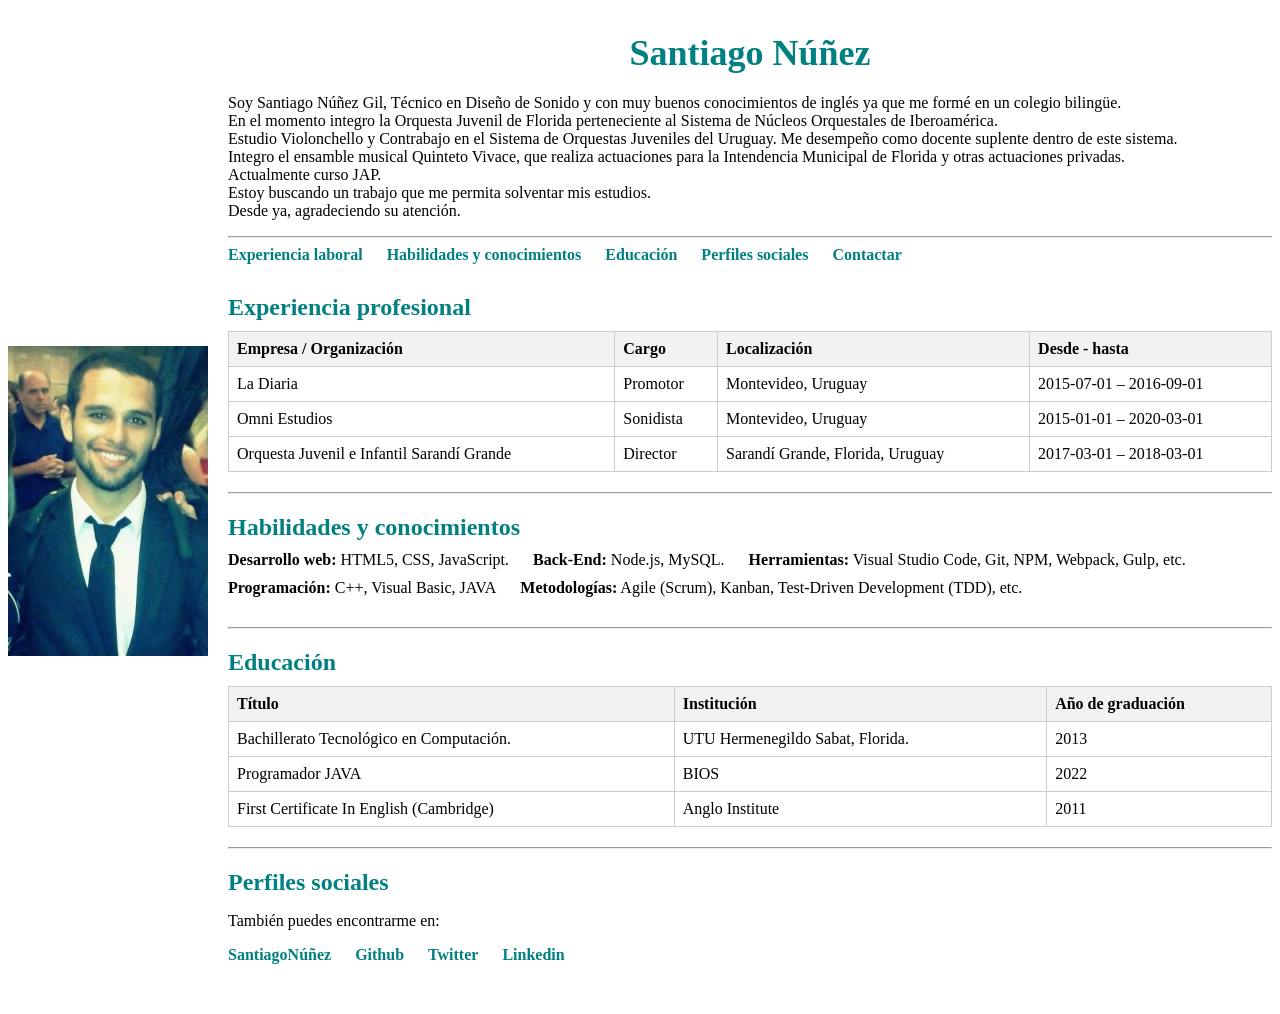
<file: index.html>
<html lang="en">

<head>
  <meta charset="UTF-8">
  <meta name="viewport" content="width=device-width, initial-scale=1.0">
  <title>Currículum Vitae - Santiago Núñez</title>
  <link rel="stylesheet" href="style.css">
</head>

<body>
  <div class="container">
    <img src="foto.jpg" alt="Mi imagen" id="img">
    <div class="content">
      <h1 id="titulo">Santiago Núñez</h1>
      <p class="p1">Soy Santiago Núñez Gil, Técnico en Diseño de Sonido y con muy buenos conocimientos
        de inglés ya que me formé en un colegio bilingüe. <br>
        En el momento integro la Orquesta Juvenil de Florida perteneciente al Sistema de
        Núcleos Orquestales de Iberoamérica. <br>
        Estudio Violonchello y Contrabajo en el Sistema de Orquestas Juveniles del Uruguay.
        Me desempeño como docente suplente dentro de este sistema. <br>
        Integro el ensamble musical Quinteto Vivace, que realiza actuaciones para la Intendencia
        Municipal de Florida y otras actuaciones privadas. <br>
        Actualmente curso JAP. <br>
        Estoy buscando un trabajo que me permita solventar mis estudios. <br>
        Desde ya, agradeciendo su atención.</p>
      <hr>
      <ul>
        <li><a href="#experiencia">Experiencia laboral</a></li>
        <li><a href="#habilidades">Habilidades y conocimientos</a></li>
        <li><a href="#educacion">Educación</a></li>
        <li><a href="#redes">Perfiles sociales</a></li>
        <li><a href="contacto.html">Contactar</a></li>
      </ul>
      <h2 id="experiencia" class="subt">Experiencia profesional</h2>
      <table>
        <thead>
          <tr>
            <th>Empresa / Organización</th>
            <th>Cargo</th>
            <th>Localización</th>
            <th>Desde - hasta</th>
          </tr>
        </thead>
        <tbody>
          <tr>
            <td>La Diaria</td>
            <td>Promotor</td>
            <td>Montevideo, Uruguay</td>
            <td>2015-07-01 – 2016-09-01</td>
          </tr>
          <tr>
            <td>Omni Estudios</td>
            <td>Sonidista</td>
            <td>Montevideo, Uruguay</td>
            <td>2015-01-01 – 2020-03-01</td>
          </tr>
          <tr>
            <td>Orquesta Juvenil e Infantil Sarandí Grande</td>
            <td>Director</td>
            <td>Sarandí Grande, Florida, Uruguay</td>
            <td>2017-03-01 – 2018-03-01</td>
          </tr>
        </tbody>
      </table>
      <hr>
      <h2 id="habilidades" class="subt">Habilidades y conocimientos</h2>
      <ul>
        <li><strong>Desarrollo web:</strong> HTML5, CSS, JavaScript.</li>
        <li><strong>Back-End:</strong> Node.js, MySQL.</li>
        <li><strong>Herramientas:</strong> Visual Studio Code, Git, NPM, Webpack, Gulp, etc.</li>
        <li><strong>Programación:</strong> C++, Visual Basic, JAVA</li>
        <li><strong>Metodologías:</strong> Agile (Scrum), Kanban, Test-Driven Development (TDD), etc.</li>
      </ul>
      <hr>
      <h2 id="educacion" class="subt">Educación</h2>
      <table>
        <thead>
          <tr>
            <th>Título</th>
            <th>Institución</th>
            <th>Año de graduación</th>
          </tr>
        </thead>
        <tbody>
          <tr>
            <td>Bachillerato Tecnológico en Computación.</td>
            <td>UTU Hermenegildo Sabat, Florida.</td>
            <td>2013</td>
          </tr>
          <tr>
            <td>Programador JAVA</td>
            <td>BIOS</td>
            <td>2022</td>
          </tr>
          <tr>
            <td>First Certificate In English (Cambridge)</td>
            <td>Anglo Institute</td>
            <td>2011</td>
          </tr>
        </tbody>
      </table>
      <hr>
      <h2 id="redes" class="subt">Perfiles sociales</h2>
      <p>También puedes encontrarme en:</p>
      <ul>
        <li><a href="https://es-la.facebook.com">SantiagoNúñez</a></li>
        <li><a href="https://github.com">Github</a></li>
        <li><a href="https://twitter.com">Twitter</a></li>
        <li><a href="https://uy.linkedin.com">Linkedin</a></li>
      </ul>
</body>

</html>
</file>
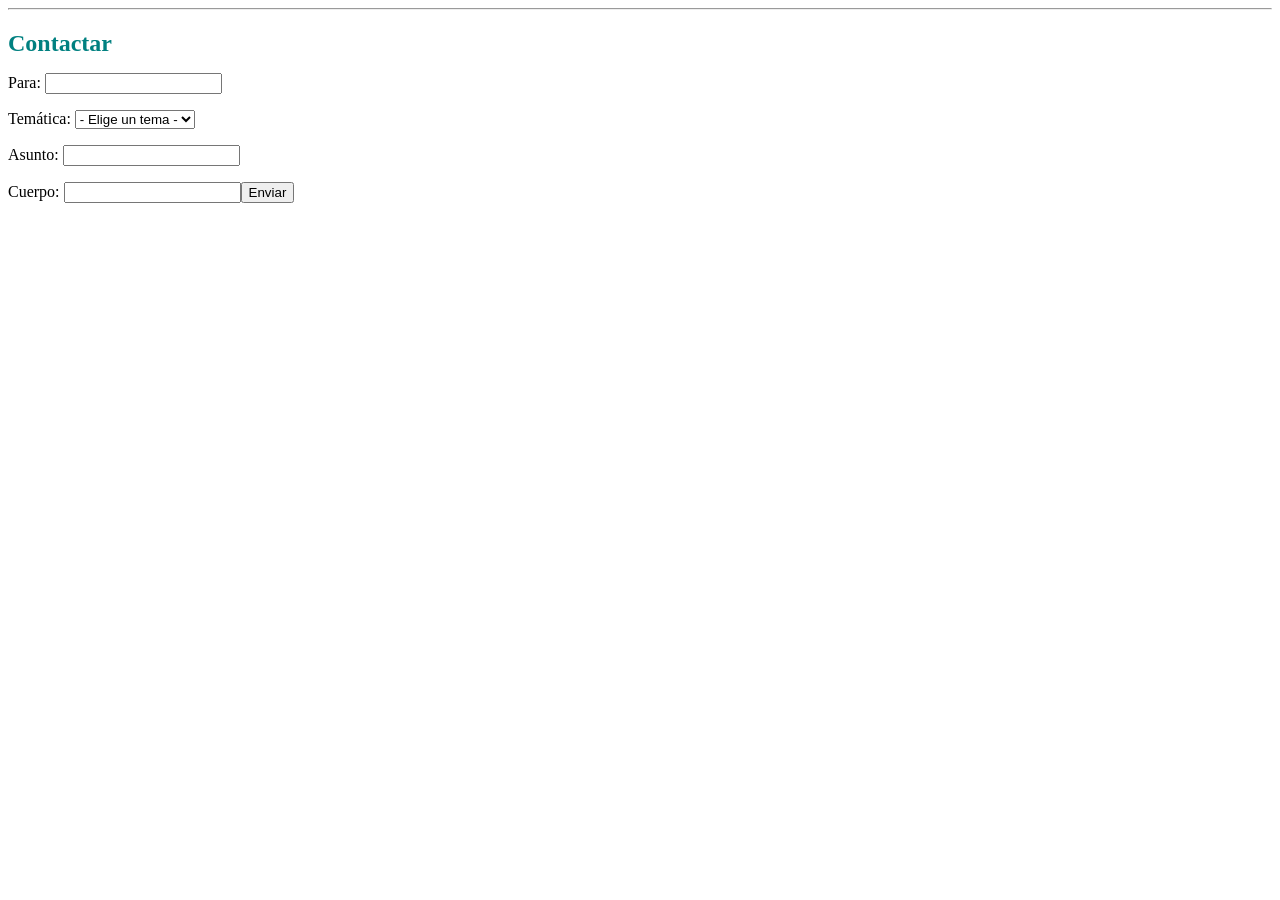
<file: contacto.html>
<!DOCTYPE html>
<html lang="es">
<head>
    <meta charset="UTF-8">
    <meta name="viewport" content="width=device-width, initial-scale=1.0">
    <title>Contacto</title>
    <link rel="stylesheet" href="style.css">
</head>
<body>
    <hr>
    <form action="">
        <h2 class="subt">Contactar</h2>
        <p>Para: <input type="text"></p>
        <p>Temática: <select>
            <option value>- Elige un tema -</option>
            <option value>Consulta</option>
            <option value>Propuesta</option>
            <option value>Reporte</option>
            <option value>Otro</option>
        </select></p>
        <p>Asunto: <input type="text"></p>
        <p>Cuerpo: <input type="text"></textarea><button type="submit">Enviar</button></p>
        
    </form>
</body>
</html>
</file>
<file: style.css>
#titulo {
    text-align: center;
    color: #008080;
    font-size: 36px;
    margin-bottom: 20px;
  }
  

  ul {
    list-style: none;
    margin: 0;
    padding: 0;
  }
  
  ul li {
    display: inline-block;
    margin-right: 20px;
  }
  
  ul li a {
    text-decoration: none;
    color: #008080;
    font-weight: bold;
  }
  
  ul li a:hover {
    text-decoration: underline;
  }
  
  table {
    width: 100%;
    border-collapse: collapse;
    margin-bottom: 20px;
  }
  
  th, td {
    border: 1px solid #ccc;
    padding: 8px;
    text-align: left;
  }
  
  th {
    background-color: #f2f2f2;
  }
  
  ul {
    margin-bottom: 20px;
  }
  
  li {
    margin-bottom: 10px;
  }
  
  .subt {
    color: #008080;
    font-size: 24px;
    margin-bottom: 10px;
  }
  
  .container {
    display: flex;
    align-items: center;
    margin-bottom: 20px;
  }
  
  #img {
    max-width: 200px;
    height: auto;
    margin-right: 20px;
  }
  
  .content {
    flex: 1;
  }
</file>
